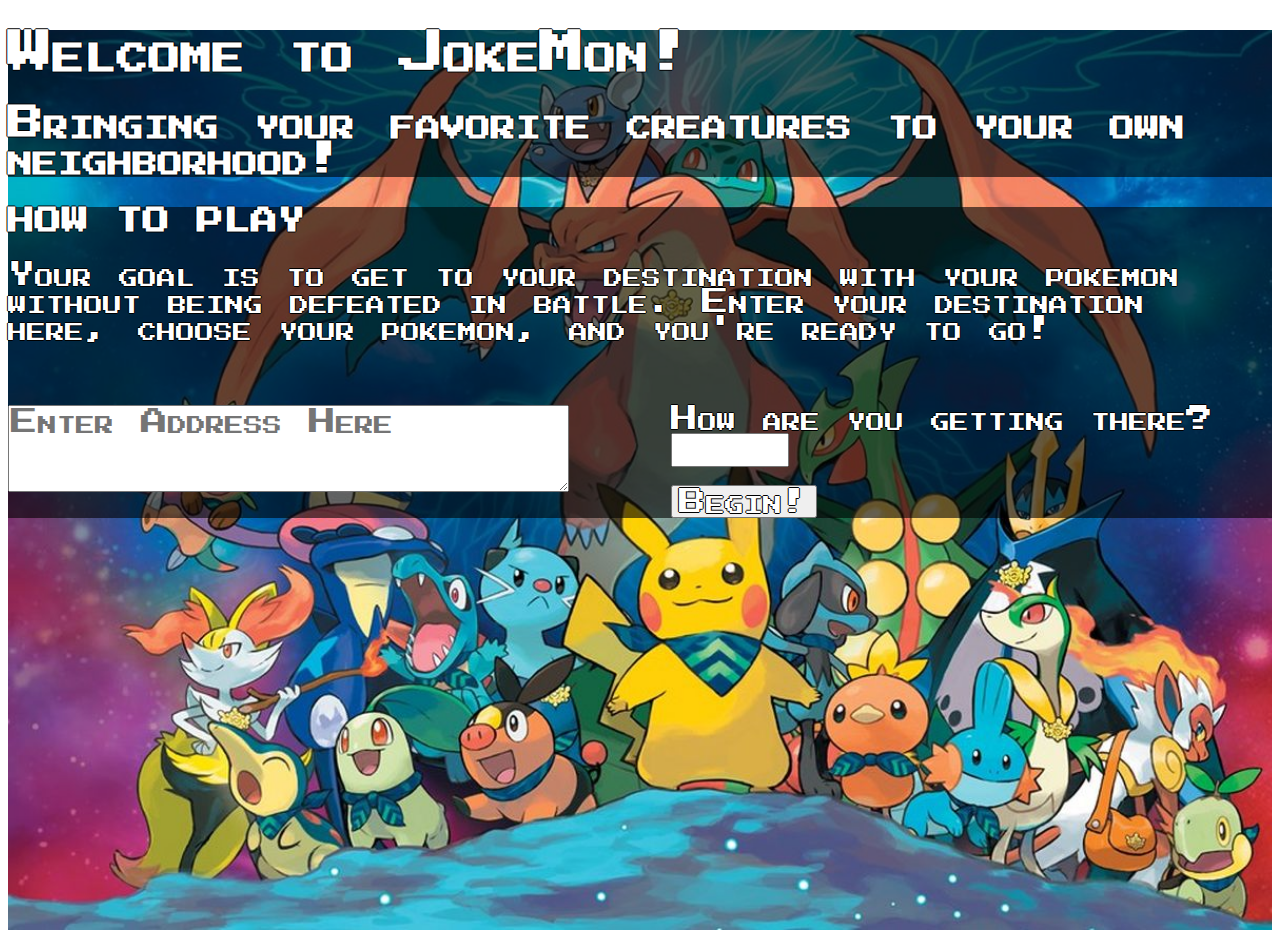
<file: index.html>
<!DOCTYPE html>
<html>
  <head>
    <meta charset="utf-8">
    <title>JokeMon</title>
    <link rel="stylesheet" href="https://maxcdn.bootstrapcdn.com/bootstrap/3.3.6/css/bootstrap.min.css" integrity="sha384-1q8mTJOASx8j1Au+a5WDVnPi2lkFfwwEAa8hDDdjZlpLegxhjVME1fgjWPGmkzs7" crossorigin="anonymous">
    <link href='https://fonts.googleapis.com/css?family=Press+Start+2P' rel='stylesheet' type='text/css'>
    <link rel="stylesheet" href="style.css" media="screen" title="no title">
  </head>
  <body>
    <div class="container-fluid">
      <div class="row pregame">
        <div class="landingPage col-xs-12">
          <div class = "row">
            <div class="intro col-md-6 col-xs-8">
              <h1>
                Welcome to JokeMon!
              </h1>
              <h2>
              Bringing your favorite creatures to your own neighborhood!
              </h2>
            </div>
          </div>
          <div class="row">
            <div class="guide col-md-6 col-xs-8">
              <h3>HOW TO PLAY</h3>
              <p>
                Your goal is to get to your destination with your pokemon without being defeated in battle. Enter your destination here, choose your pokemon, and you're ready to go!
              </p>
            </div>
          </div>
          <div class="row">
            <div class="form col-md-6 col-xs-8">
              <form class="destinationEntry" method="post">
                <textarea class="address" rows="3" placeholder="Enter Address Here"></textarea>
              </form>
            </div>
          </div>
          <div class="row">
            <div class="form col-md-6 col-xs-8">
              <label for="rivalFrequency">How are you getting there?</label>
              <select name="transportation" id="rivalFrequency">
                <option value="0.00073">Walking</option>
                <option value="0.00365">Driving</option>
              </select>
            </div>
          </div>
          <div class="row">
            <div class="destinationButton col-md-6 col-xs-8">
              <button type="button" name="button" id="selectDestination">Begin!</button>
            </div>
          </div>
        </div>
      </div>
      <div class="row gameplay">
        <div class="displayPokemon col-xs-6">
        </div>
        <div class="rivalPokemon col-xs-6">
        </div>
      </div>
      <div class="row score">
        <div class="col-xs-12 counter">
          <h1 class="winTotal text-center"></h1>
        </div>
      </div>
    </div>
    <script   src="https://code.jquery.com/jquery-1.12.3.min.js"   integrity="sha256-aaODHAgvwQW1bFOGXMeX+pC4PZIPsvn2h1sArYOhgXQ="   crossorigin="anonymous"></script>
    <script src="https://maxcdn.bootstrapcdn.com/bootstrap/3.3.6/js/bootstrap.min.js" integrity="sha384-0mSbJDEHialfmuBBQP6A4Qrprq5OVfW37PRR3j5ELqxss1yVqOtnepnHVP9aJ7xS" crossorigin="anonymous"></script>
    <script type="text/javascript" src="app.js"></script>
  </body>
</html>
</file>
<file: style.css>
* {
  font-family: 'Press Start 2P', cursive;
  font-variant: small-caps;
  font-size: 3vh;
  color: white;
  text-shadow: -1px 0 black, 0 1px black, 1px 0 black, 0 -1px black;
}
.displayPokemon {
  background-size: cover;
}

.rivalPokemon{
  background-size: cover;
}

.counter {
  color: blue;
  font-size: 8vh;
  height: 0vh;
}

.strengths, .weaknesses {
  font-weight: bold;
   margin-top: 5vh;
}

h1 {
  font-size: 5vh;
}

h2 {
  font-size: 4vh;
}

form {
  color: black;
  text-shadow: none;
  float: left;
  margin-right: 8vw;
}

#start, #final {
  color: black
}

#textSelection {
  width: 50vw;
  color: black;
  text-shadow: none;
}

.container-fluid {
  background-image: url('grouppokemon.jpg');
  background-size: cover;
  background-repeat: no-repeat;
  height: 100vh;
}

.intro, .guide, .form, .destinationButton, .blink_me, #final {
  background-color: hsla(360, 0%, 0%, 0.6);
}

.destinationButton {
  padding-top:2vh;
}

.guide {
  padding-bottom: 4vh;
}

.address {
  color: black;
  text-shadow: none;
}

.begin {
  margin-bottom: 15vh;
  color: black;
}

.oddsMessage {
  margin-top: 15vh;
}

#rivalFrequency {
  font-family: sans-serif;
  text-shadow: none;
}

.score {
  text-align: center;
  background-size: cover;
  display: flex;
  flex-direction: column;
}
#final {
  font-size: 8vh;
  text-shadow: -1px 0 white, 0 1px white, 1px 0 white, 0 -1px white;
  margin-bottom: 65vh;
}
</file>
